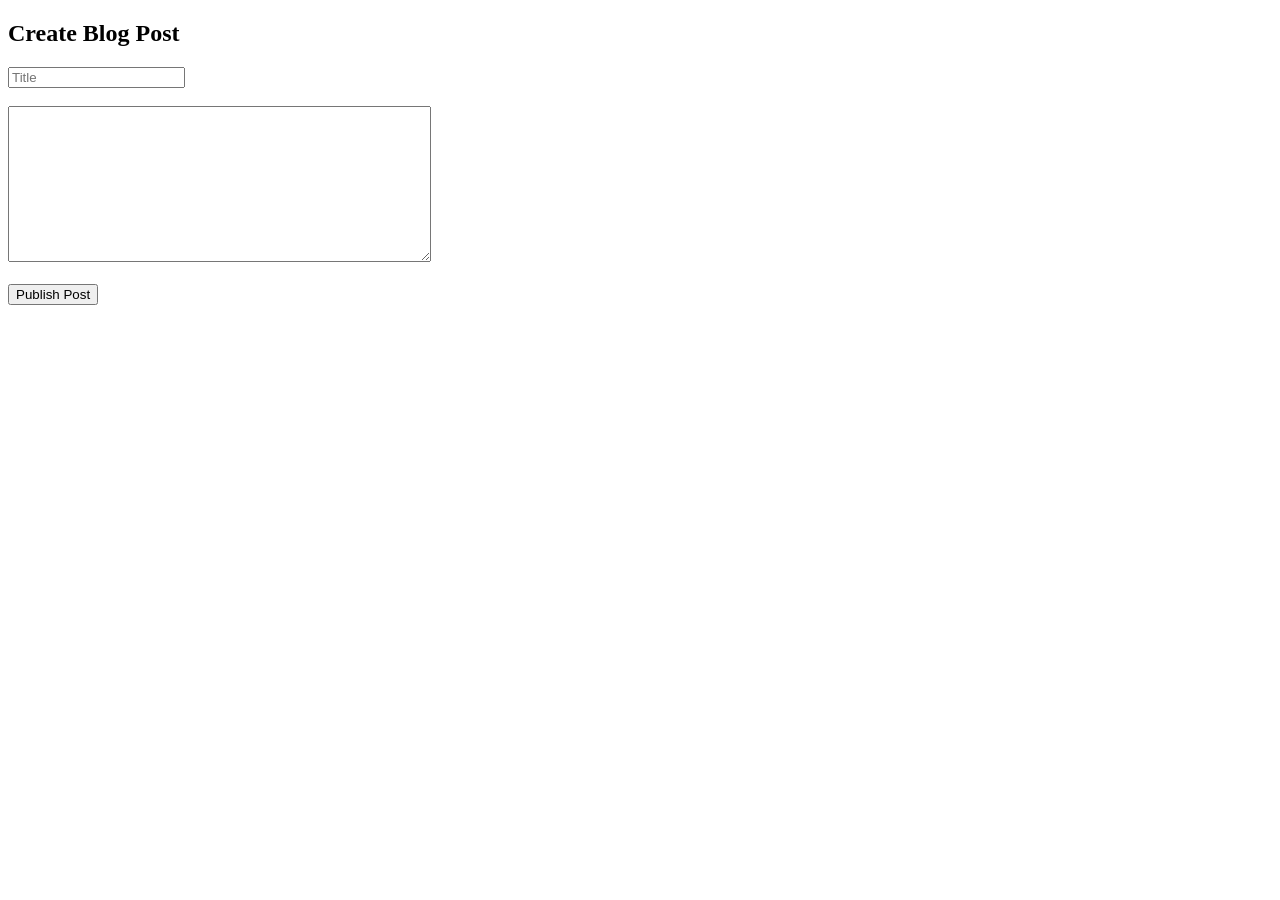
<file: create_post.html>
<!DOCTYPE html>
<html>
<body>

<h2>Create Blog Post</h2>

<form method="POST">

<input type="text" name="title" placeholder="Title" required>

<br><br>

<textarea name="content" rows="10" cols="50" required></textarea>

<br><br>

<button type="submit">Publish Post</button>

</form>

</body>
</html>
</file>
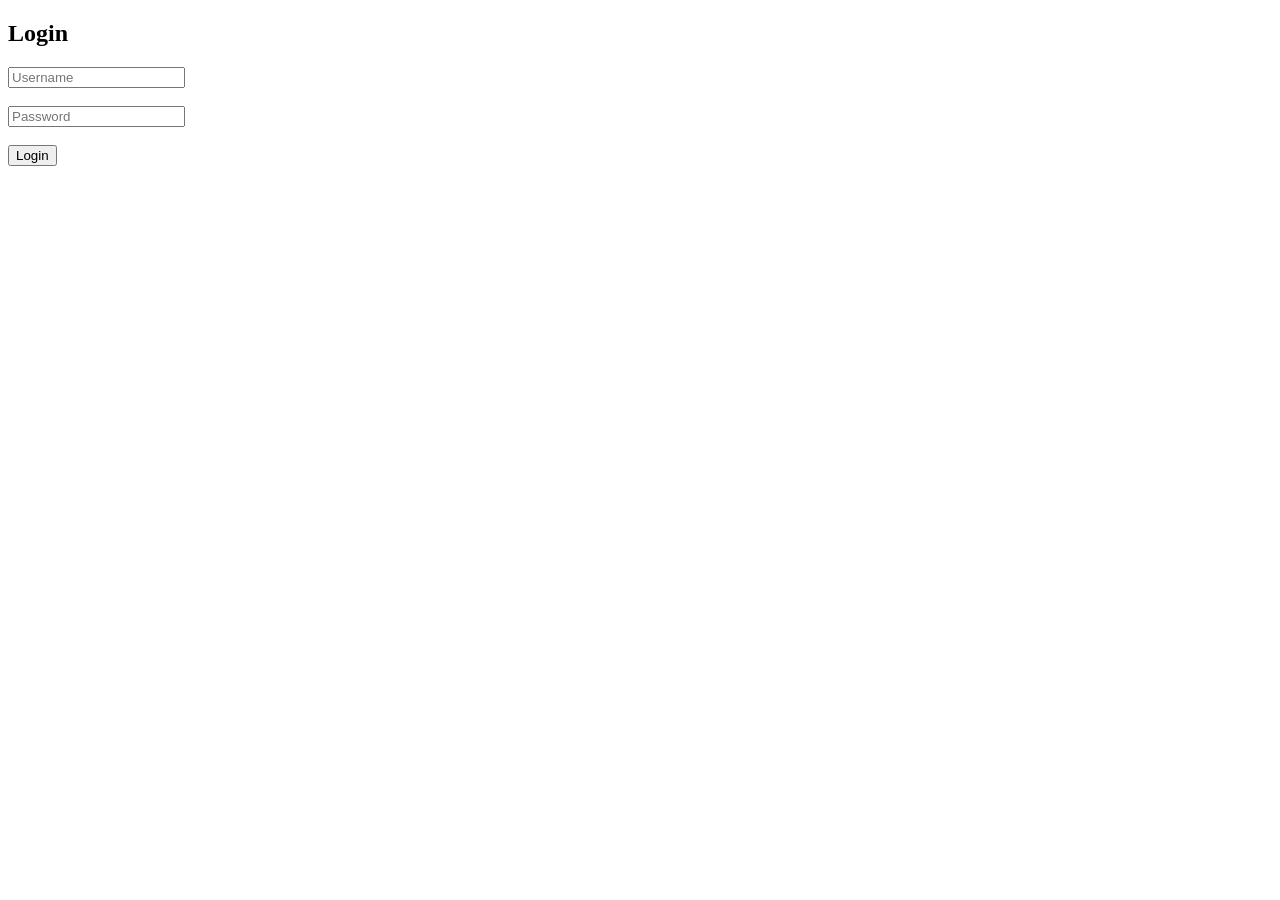
<file: login.html>
<!DOCTYPE html>
<html>
<body>

<h2>Login</h2>

<form method="POST">

<input type="text" name="username" placeholder="Username" required><br><br>

<input type="password" name="password" placeholder="Password" required><br><br>

<button type="submit">Login</button>

</form>

</body>
</html>
</file>
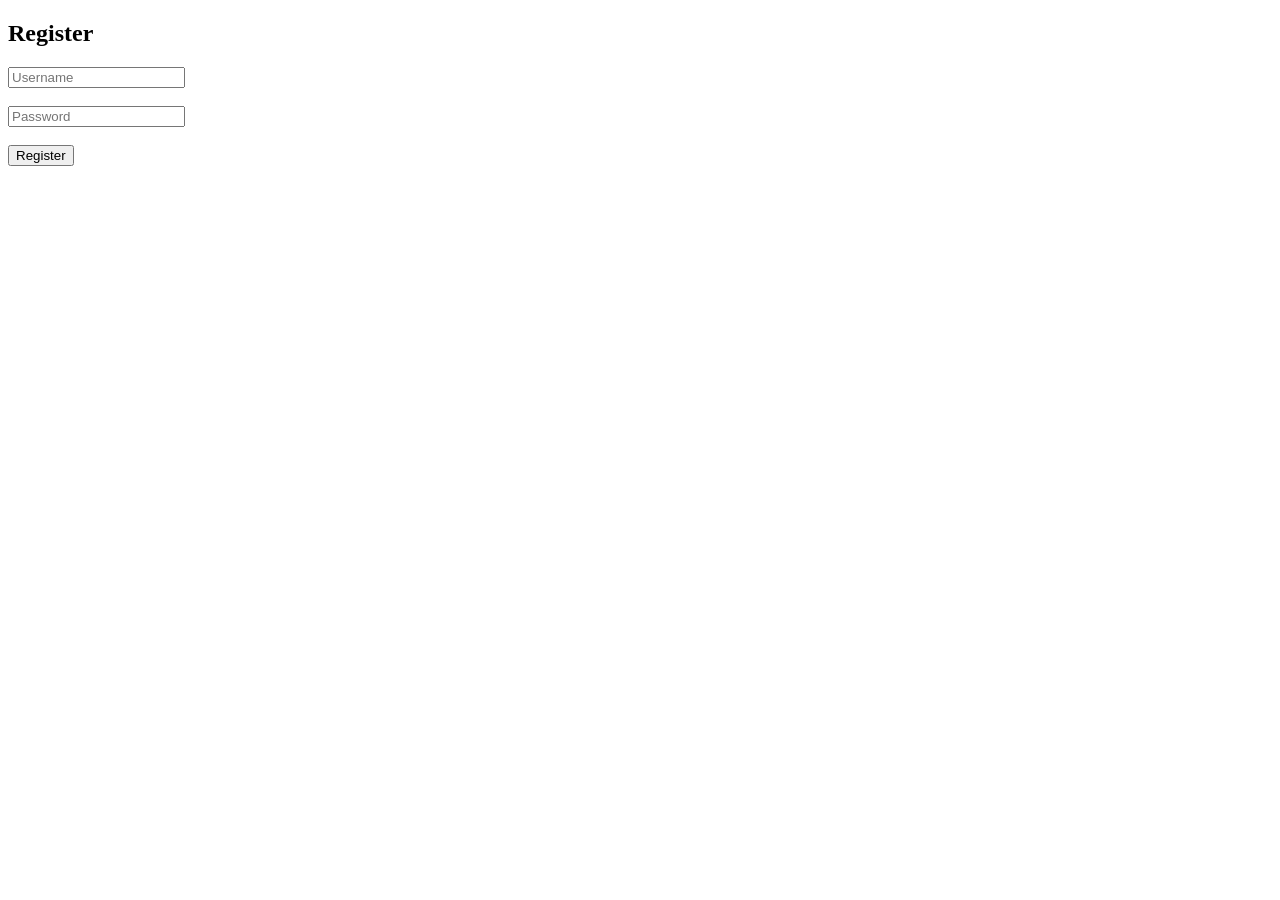
<file: register.html>
<!DOCTYPE html>
<html>
<body>

<h2>Register</h2>

<form method="POST">

<input type="text" name="username" placeholder="Username" required><br><br>

<input type="password" name="password" placeholder="Password" required><br><br>

<button type="submit">Register</button>

</form>

</body>
</html>
</file>
